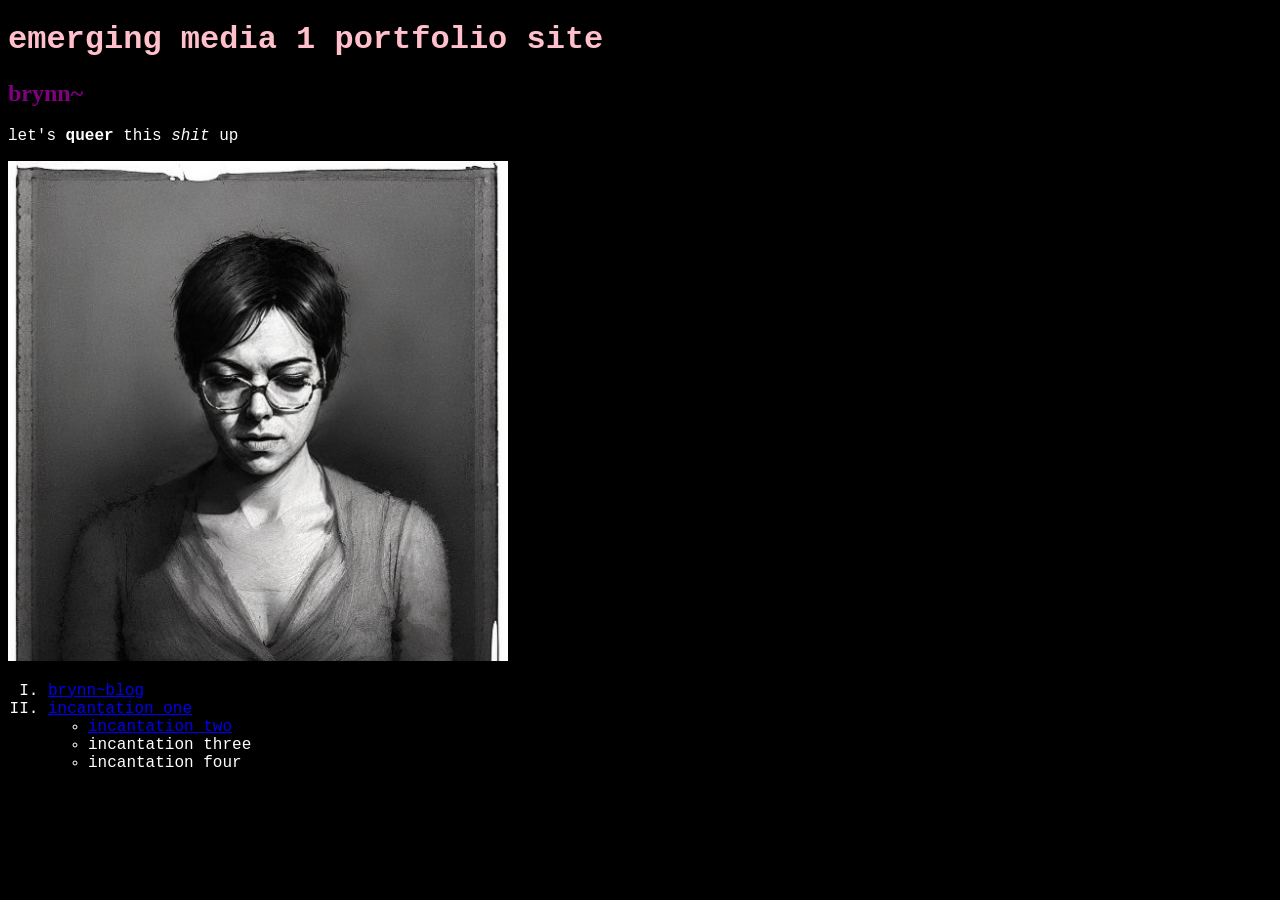
<file: index.html>
<!doctype html>
<html lang="en">
  <head>
    <!-- this is where you can add meta information - what this page is about -->
    <meta name="description" content="queer poetic operations">
    <meta name="author" content="brynn~">

    <style>
      body {
        font-family: Monaco, "Courier New", monospace;
        background-color: #000000;
        color: #ffffff;
      }
      h1 {
        color: pink;
      }
    </style>
  </head>
  <body>
    <!-- this is where you put your content -->
    <h1>emerging media 1 portfolio site</h1>
    <h2 style="color: purple; font-family:monaco">brynn~</h2>
    <p>let's <strong>queer</strong> this <i>shit</i> up</p>
    <div>
      <img src="img/brynnpic.jpeg" alt="this is a queer algorithm" width="500" />
    </div>
    <ol type="I">
      <li><a href="https://www.tumblr.com/brynnblog" target="_blank">brynn~blog</a></li>
      <li><a href="photoEssay.html">incantation one</a></li>
        <ul>
  <!--          <li>image 1</li>
          <li>image 2</li>
          <li>image 3</li>
        </ul>
      </li> -->
      <li><a href="animation.html">incantation two</a></li>
      <li>incantation three</li>
      <li>incantation four</li>
    </ol>
  </body>
</html>
</file>
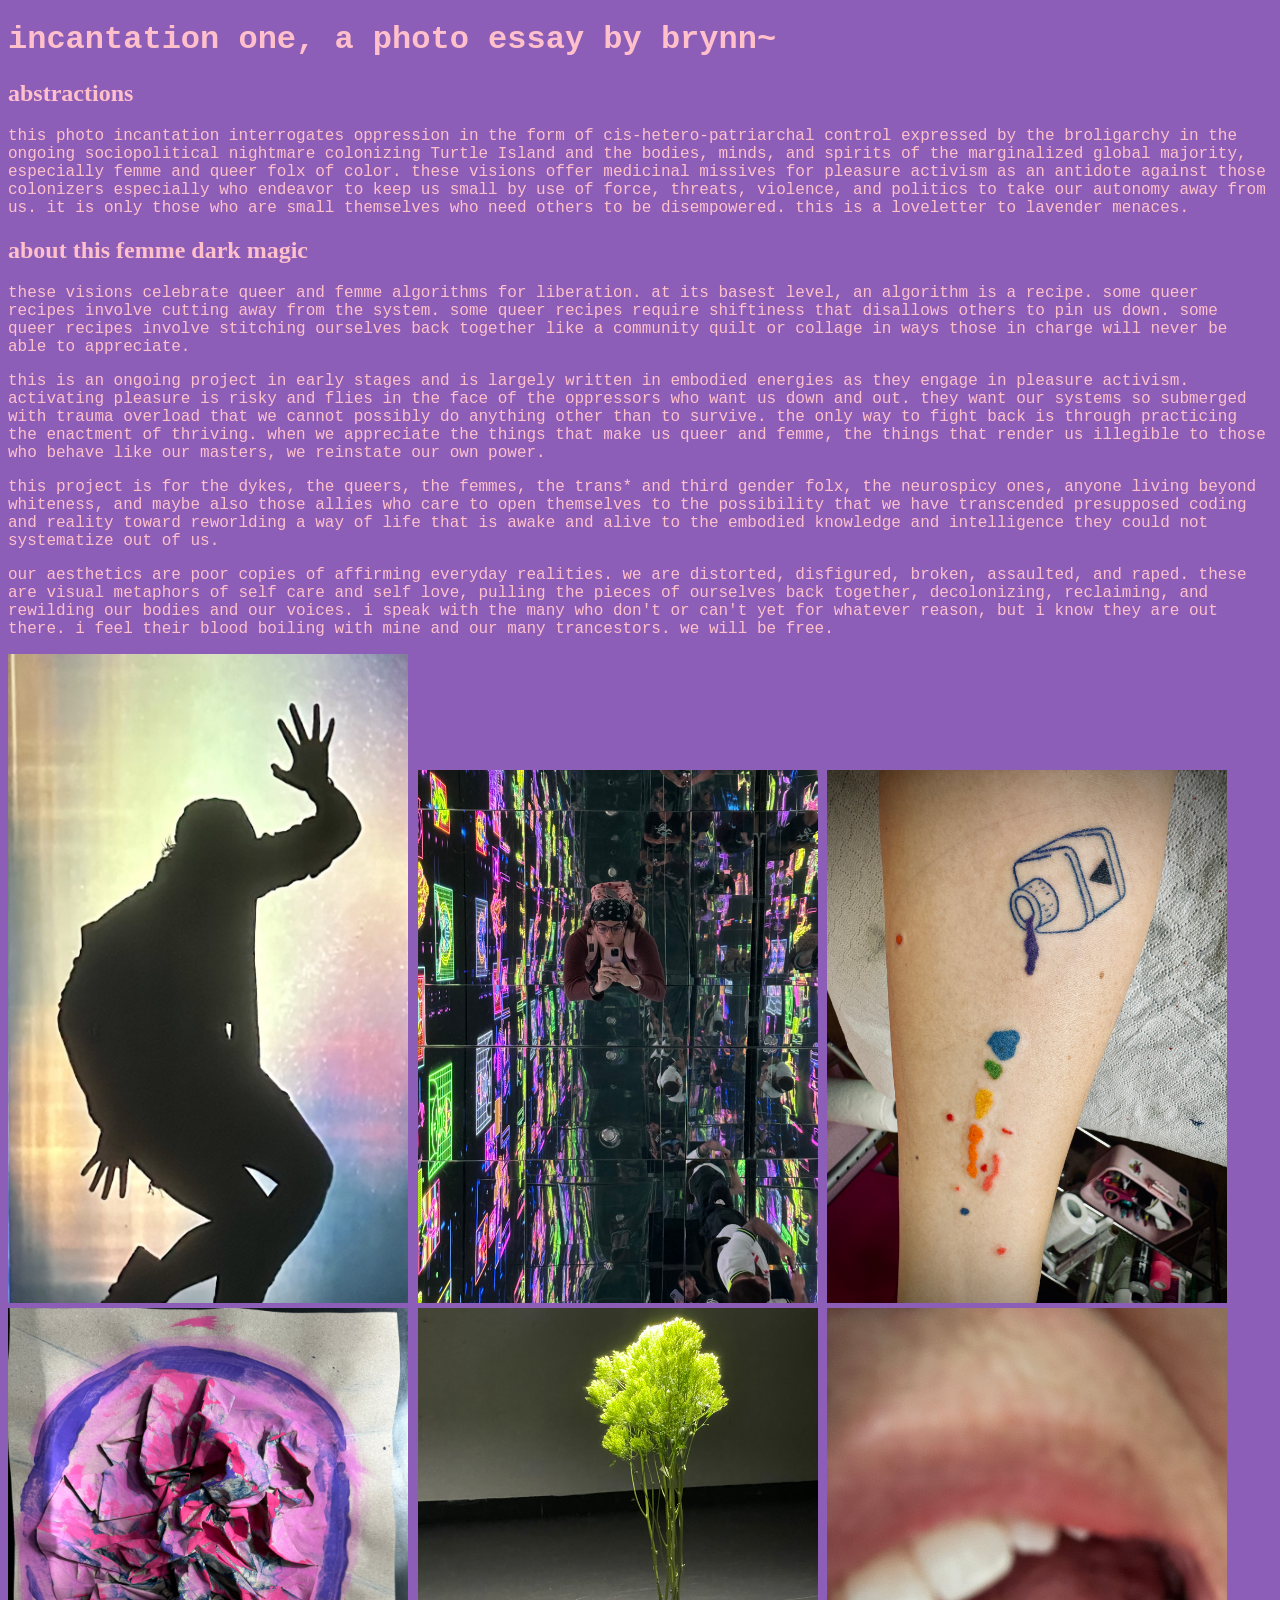
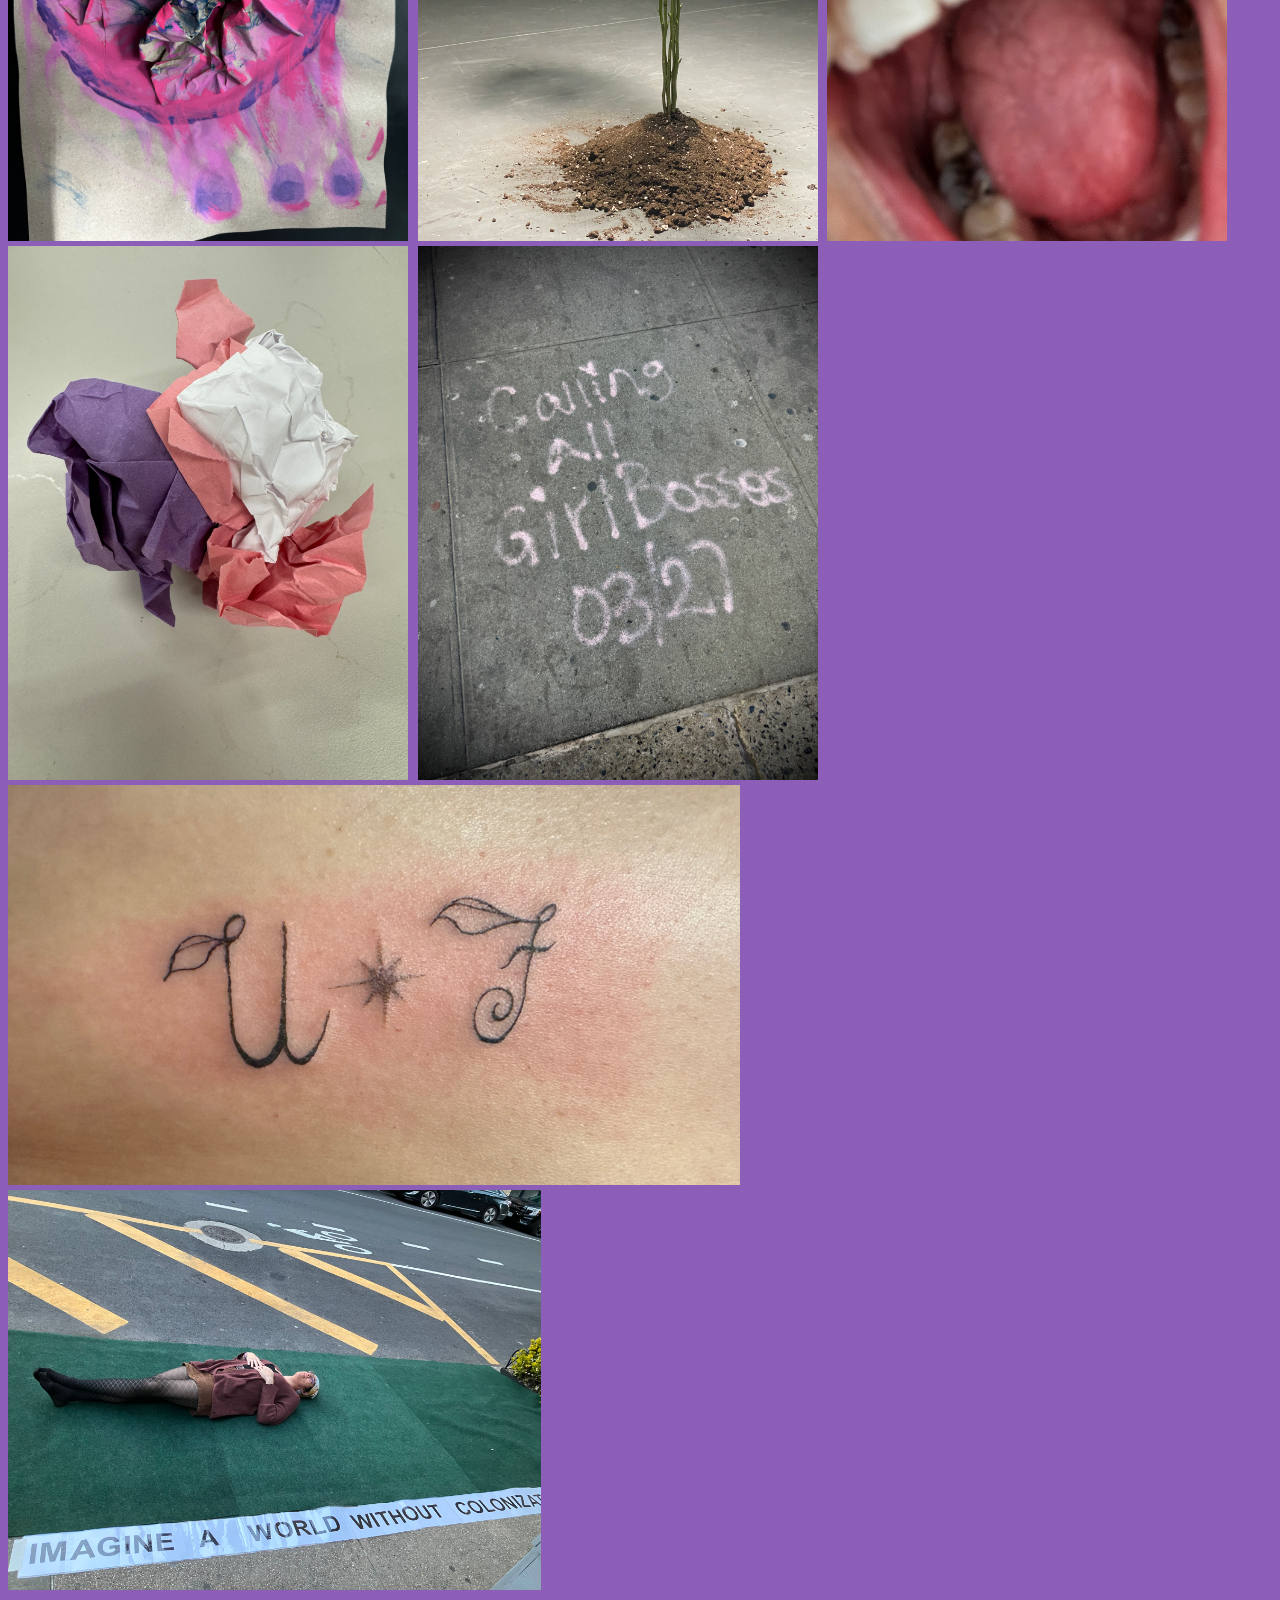
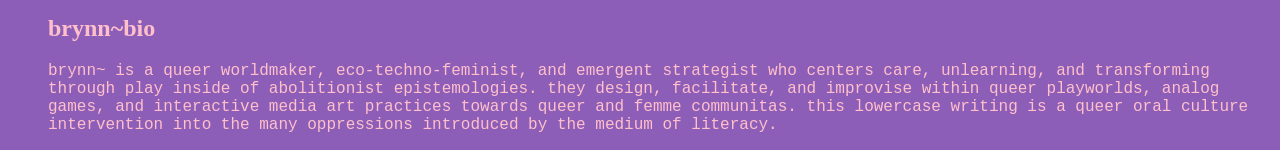
<file: photoEssay.html>
<!doctype html>
<html lang="eng">
  <head>
    <!-- This is where you can add meta information - what this page is about -->
    <meta name="description" content="the integrated media art emerges">
    <meta name="author" content="brynn~">

    <style>
      body {
        font-family: Monaco, "Courier New", monospace;
        background-color: #8D5EB7;
        color: #FFC0CB
      }
      h1 {
        color: pink; 
      }
    </style>
  </head>
  <body>
    <!-- This is where you put your content -->
    <h1>incantation one, a photo essay by brynn~</h1>
    <h2 style="color: pink; font-family: monaco">abstractions</h2>
    <p> this photo incantation interrogates oppression in the form of cis-hetero-patriarchal control expressed by the broligarchy in the ongoing sociopolitical nightmare colonizing Turtle Island and the bodies, minds, and spirits of the marginalized global majority, especially femme and queer folx of color. these visions offer medicinal missives for pleasure activism as an antidote against those colonizers especially who endeavor to keep us small by use of force, threats, violence, and politics to take our autonomy away from us. it is only those who are small themselves who need others to be disempowered. this is a loveletter to lavender menaces.
    </p>
    </div> 
    <h2 style="color: pink; font-family: monaco">about this femme dark magic</h2>
    <p> these visions celebrate queer and femme algorithms for liberation. at its basest level, an algorithm is a recipe. some queer recipes involve cutting away from the system. some queer recipes require shiftiness that disallows others to pin us down. some queer recipes involve stitching ourselves back together like a community quilt or collage in ways those in charge will never be able to appreciate. 
    <p/>
    </div>
    <p> this is an ongoing project in early stages and is largely written in embodied energies as they engage in pleasure activism. activating pleasure is risky and flies in the face of the oppressors who want us down and out. they want our systems so submerged with trauma overload that we cannot possibly do anything other than to survive. the only way to fight back is through practicing the enactment of thriving. when we appreciate the things that make us queer and femme, the things that render us illegible to those who behave like our masters, we reinstate our own power.  
    <p/>
    </div>
    <p> this project is for the dykes, the queers, the femmes, the trans* and third gender folx, the neurospicy ones, anyone living beyond whiteness, and maybe also those allies who care to open themselves to the possibility that we have transcended presupposed coding and reality toward reworlding a way of life that is awake and alive to the embodied knowledge and intelligence they could not systematize out of us. 
    <p/>
    </div>
    <p> our aesthetics are poor copies of affirming everyday realities. we are distorted, disfigured, broken, assaulted, and raped. these are visual metaphors of self care and self love, pulling the pieces of ourselves back together, decolonizing, reclaiming, and rewilding our bodies and our voices. i speak with the many who don't or can't yet for whatever reason, but i know they are out there. i feel their blood boiling with mine and our many trancestors. we will be free. 
    </p>
    </div>
    <img src="img/sparkle.jpg" alt="sparkle" width="400"/>
    <img src="img/distortions.jpg" alt="distortions" width="400" />
    <img src="img/inked.jpg" alt="inked" width="400" />
    <img src="img/vagina.jpg" alt="vagina" width="400" />
    <img src="img/hope.jpg" alt="hope" width="400" />
    <img src="img/banshee.jpg" alt="banshee" width="400" />
    <img src="img/crumpled.jpg" alt="crumpled" width="400" />
    <img src="img/girlboss.jpg" alt="girlboss"  width="400"/>
    <img src="img/universalfriend.jpg" alt="universalfriend" height="400" />
    <img src="img/decolonizing.jpg" alt="decolonizing" height="400" />
    </div>
    <ol>
<h2 style="color: pink; font-family: monaco">brynn~bio</h2>
    <p> brynn~ is a queer worldmaker, eco-techno-feminist, and emergent strategist who centers care, unlearning, and transforming through play inside of abolitionist epistemologies. they design, facilitate, and improvise within queer playworlds, analog games, and interactive media art practices towards queer and femme communitas. this lowercase writing is a queer oral culture intervention into the many oppressions introduced by the medium of literacy.
    </p>  
  </body>
</html>
</file>
